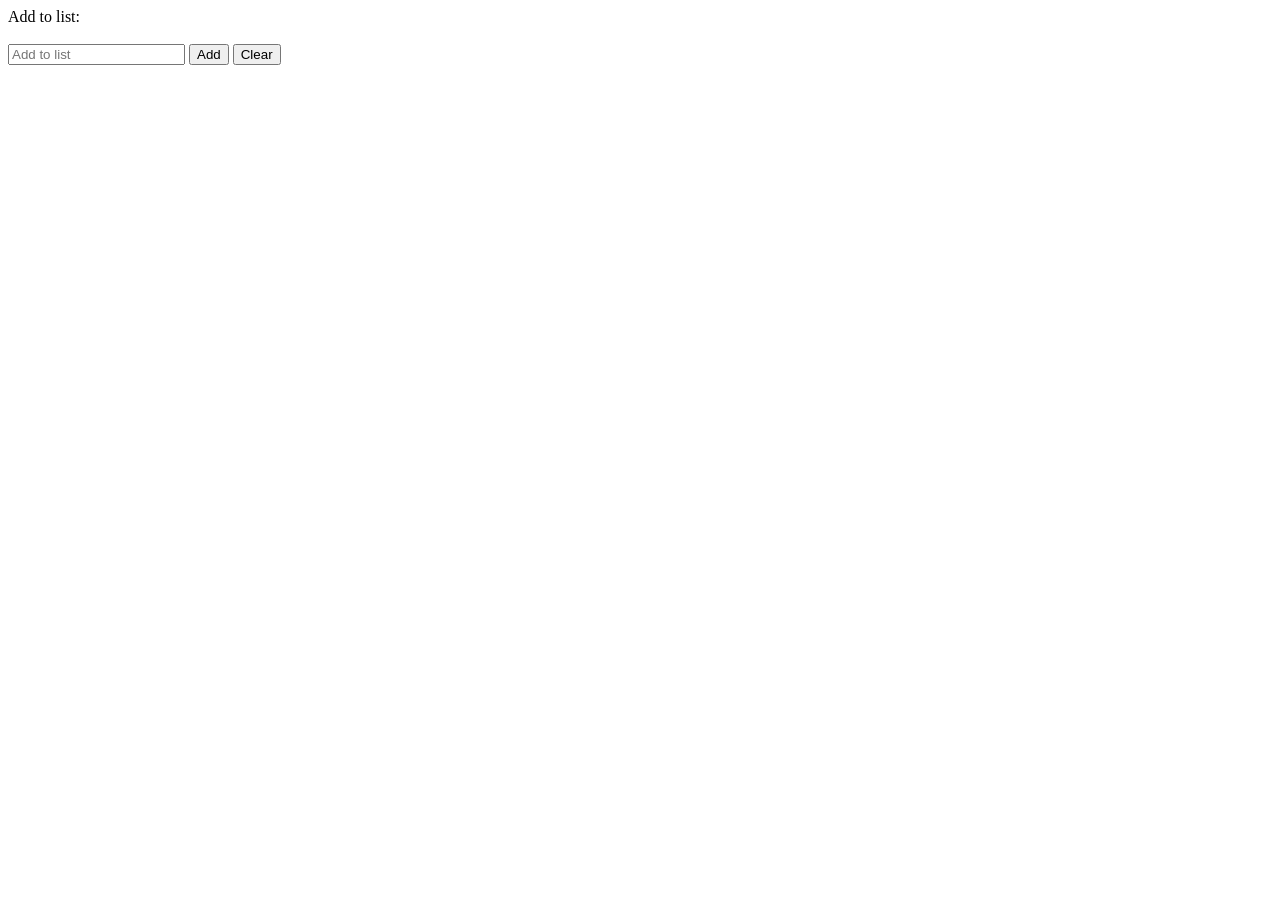
<file: index.html>
<!DOCTYPE html>
<html lang="en">
<head>
    <meta charset="UTF-8">
    <meta name="viewport" content="width=device-width, initial-scale=1.0">
    <title>List</title>
</head>
<body>
    Add to list:
    <span id="errorMsg"></span><br><br>
    <input id="itemname" type="text" name="text" placeholder="Add to list">
    <input id="addBtn" type="button" name="addBtn" value="Add">
    <input id="clearBtn" type="button" name="clearBtn" value="Clear">
    <ul id="root"></ul>
    <script>
        let confirmClear = false;

        const message = document.getElementById("errorMsg");
        const addToListBtn = document.getElementById("addBtn");
        const clearBtn = document.getElementById("clearBtn");
        const root = document.getElementById("root");

        function showMsg(colorName, messageText){
            message.style.color = colorName;
            message.textContent = messageText;
            return;
        }

        function resetClearState(){
            confirmClear = false;
            return;
        }

        addToListBtn.addEventListener("click", (event) => {

            const listItemName = document.getElementById("itemname").value.trim();

            if(confirmClear){
                resetClearState();
            }

            if(!listItemName){
                showMsg("red", "Add an Item to list");
                return;
            }

            const listItem = document.createElement('li');
            listItem.textContent = listItemName;
            listItem.title = "Edit";
            listItem.style.cursor = "pointer";
            root.append(listItem);

            showMsg("green", `Added Item: ${listItemName}`);

            document.getElementById("itemname").value = "";
            return;
        });

        clearBtn.addEventListener("click", (event) => {
            if(!confirmClear){
                showMsg("blue", "Are you sure to clear the list? (Click again to proceed!)");
                confirmClear = true;
                return;
            }

            while(root.firstChild){
                root.removeChild(root.firstChild);
            }
            resetClearState();
            showMsg("green", "Cleared!");
            return;
        });
    </script>
</body>
</html>
</file>
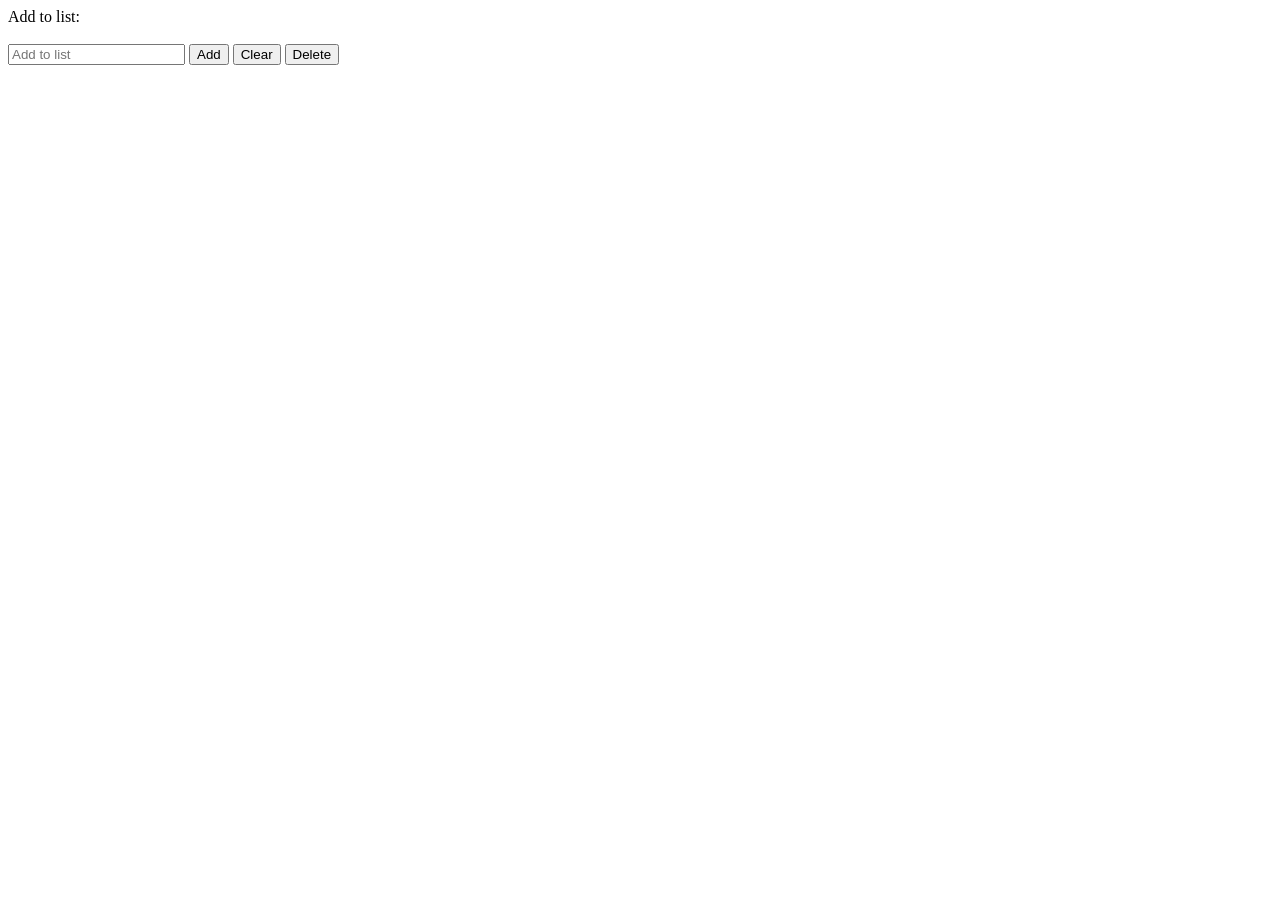
<file: 1-list-with-DOM/index.html>
<!DOCTYPE html>
<html lang="en">
<head>
    <meta charset="UTF-8">
    <meta name="viewport" content="width=device-width, initial-scale=1.0">
    <title>List</title>
</head>
<body>
    <style>
        .hide-edit-mode{
            display: none;
        }
    </style>
    Add to list:
    <span id="errorMsg"></span><br><br>
    <input id="itemname" type="text" name="text" placeholder="Add to list">
    <input id="addBtn" title="Add item to list" type="button" name="addBtn" value="Add">
    <input id="clearBtn" title="Clear list" type="button" name="clearBtn" value="Clear">
    <button id="deleteBtn" title="Enter Delete Mode">Delete</button>
    <ol id="root">
        <span id="editRow" class="hide-edit-mode">
            <input id="editInput" type="text" name="editModeTextField">
            <button id="editBtn" title="Edit Item">Edit</button>
            <button id="cancelBtn" title="Cancel edit action">Cancel</button>
        </span>
    </ol>
    <script>
        let confirmClear = false;       //  Not clearing the list by default
        let editingItem = null;        //   Needs to check if <li> Object element exists, If not it's null (Also null by default) 
        let originalText = null;      //    null by default, when user types in some text, that text will be assigned to originalText
        let isInEditMode = false;     //   BUG FIX 1: was used in root click handler but never declared — caused ReferenceError crash
        let isInDeleteMode = false;
        let confirmDelete = false;

        const message = document.getElementById("errorMsg");
        const addToListBtn = document.getElementById("addBtn");
        const clearBtn = document.getElementById("clearBtn");
        const root = document.getElementById("root");

        // Edit Mode
        const editRow = document.getElementById("editRow");
        const editInput = document.getElementById("editInput");
        const editBtn = document.getElementById("editBtn");
        const cancelBtn = document.getElementById("cancelBtn");
        const deleteBtn = document.getElementById("deleteBtn");

        /**
         * Displays a message on the page with the given color and text.
         * 
         * @param {string} colorName - The color to display the message in.
         * @param {string} messageText - The text to display in the message.
         */
        function showMsg(colorName, messageText){
            message.style.color = colorName;
            message.textContent = messageText;
            return;
        }

        /**
         * Resets the confirmClear state variable to false.
         * This function is used after the user confirms clearing the list or cancels the clear list action.
         */
        function resetClearState(){
            confirmClear = false;
            return;
        }

        /**
         * Resets the previously edited <li> element to its original state.
         * If there is no previously edited element, this function does nothing.
         * 
         * This function is used when the user clicks away from the edited <li> element,
         * effectively cancelling the edit.
         */
        function restorePreviousItem(textToShow){
            // RESTORE previous state for editingItem
            if(!editingItem) return;

            // Restore the <li>'s visible text and styling
                editingItem.textContent = textToShow;
                editingItem.title = "Edit";
                editingItem.style.cursor = "pointer";

                editRow.classList.add("hide-edit-mode");
                // BUG FIX 4: move editRow back into root after every edit so it is never
                // stranded inside a <li> that could get removed by the clear button.
                root.appendChild(editRow);

                editingItem = null;
                isInEditMode = false;   // BUG FIX 1 (cont): reset the flag on exit
        }

        /**
         * Enables edit mode for the given <li> element.
         * If the user is currently editing another <li> element, that element is restored to its original state.
         * The given <li> element is then cleared of its visible text and the edit mode row is appended to it.
         * The user is then shown a message indicating that they are now editing the given <li> element.
         * The user's focus is set to the edit mode text input field.
         * 
         * @param {HTMLLIElement} item - The <li> element to enable edit mode for.
         */
        function enableEditMode(item){
            if(item === editRow) return;

            if(editingItem !== item){
                restorePreviousItem(originalText);
            }

            originalText = item.textContent.trim();

            item.textContent = "";

            editInput.value = originalText;
            editRow.classList.remove("hide-edit-mode");

            item.appendChild(editRow);

            showMsg("orange", `Editing: ${originalText}`);

            editingItem = item;
            editInput.focus();
            return;
        }

        function exitDeleteMode() {
            root.querySelectorAll('li').forEach(li => {
                li.dataset.marked = "false";
                li.style.color = "black";
            });
            isInDeleteMode = false;
            confirmDelete = false;
        }

        function confirmDeletion() {
            const marked = root.querySelectorAll('li[data-marked="true"]');
            if (marked.length === 0) {
                showMsg("red", "No items selected: [EXIT DELETE MODE]");
                exitDeleteMode();
                return;
            }
            if(!confirmDelete){
                showMsg("blue", `sure to delete ${marked.length} items(s)? Click delete again to confirm!`);
                confirmDelete = true;
                return;
            }
            if(confirmDelete){
                confirmDelete = false;
                marked.forEach(li => li.remove());
                showMsg("red", `DELETED: ${marked.length} item(s) and EXIT DELETE MODE`);
                exitDeleteMode();
                return;
            }
        }

        function enableDeleteMode() {
            if (root.querySelectorAll('li').length === 0) {
                showMsg("red", "No items in the list: [CANNOT ENTER DELETE MODE]");
                return;
            }
            isInDeleteMode = true;
            showMsg("red", "Now you can select items to delete: [ENABLED DELETE MODE]");
            root.querySelectorAll('li').forEach(li => {
                li.dataset.marked = "false";
                li.style.color = "purple";
            });
        }

        function addItemToList(name){
            const listItem = document.createElement('li');
            listItem.textContent = name;
            listItem.title = "Edit";
            listItem.style.cursor = "pointer";
            root.append(listItem);

            document.getElementById("itemname").value = "";
        }

        addToListBtn.addEventListener("click", (event) => {

            if(isInDeleteMode){
                isInDeleteMode = false;
                exitDeleteMode();
                showMsg("green", "Exit DELETE MODE")
                return;
            }

            const listItemName = document.getElementById("itemname").value.trim();

            if(confirmClear){
                resetClearState();
            }

            if(!listItemName){
                showMsg("red", "Add an Item to list");
                return;
            }

            // 1. Split the string into an array first
            let listItemArray = listItemName.split(', ');
            let cleanItem = "";
            let count = 0;

            // 2. Loop through each item
            for (let item of listItemArray) {
                cleanItem = item.replace(/[^A-Za-z0-9 ]/g, "").trim();

                // 3. Only add if the item isn't empty after cleaning
                if (cleanItem.length > 0) {
                    addItemToList(cleanItem);
                    count++;
                }
            }

            if(count === 1){
                showMsg("green", `Added ${cleanItem}`);
            } else {
                showMsg("green", `Added +${count} item(s)`);
            }
            return;
        });

        clearBtn.addEventListener("click", (event) => {

            // Remove only <li> elements, leaving the editRow <span> untouched in root.
            const listItems = root.querySelectorAll('li');

            // BUG FIX 4 (cont): if clearing while in edit mode, safely exit first so editRow
            // is moved back to root before we start removing children.
            if(isInEditMode){
                restorePreviousItem(originalText);
            }

            if(isInDeleteMode){
                showMsg("red", "Unable to enter clear state: [DELETE MODE ENABLED - EXIT DELETE MODE FIRST]");
                return;
            }

            if(listItems.length === 0){
                showMsg("red","Nothing to clear");
                return;
            }

            if(!confirmClear){
                showMsg("blue", "Are you sure to clear the list? (Click again to proceed!)");
                confirmClear = true;
                return;
            }

            listItems.forEach(li => root.removeChild(li));

            resetClearState();
            showMsg("green", "Cleared!");
            return;
        });

        root.addEventListener("click", (event) => {
            // BUG FIX 2: clicks from inside editRow (the input, Edit btn, Cancel btn) bubble up
            // to root and would re-trigger enableEditMode. Guard against that here.
            if(confirmClear){
                resetClearState();
            }
            if(event.target.closest('#editRow')) return;

            const listItemClicked = event.target.closest('li');
            
            if(isInDeleteMode){
                if(!listItemClicked){
                    return;
                }
                if (listItemClicked.dataset.marked === "true") {
                    listItemClicked.dataset.marked = "false";
                    listItemClicked.style.color = "purple";
                } else {
                    listItemClicked.dataset.marked = "true";
                    listItemClicked.style.color = "red";
                }
                return;
            }

            if(!listItemClicked){
                showMsg("red", `Nothing to edit: ${listItemClicked}`);
                return;
            }
            if(!isInEditMode){
                isInEditMode = true;
                enableEditMode(listItemClicked);
                return;
            }
            return;
        });

        cancelBtn.addEventListener("click", (event) => {
            restorePreviousItem(originalText);
            showMsg("green", `Restored: ${originalText} - [CANCELED EDIT]`);
        });

        editBtn.addEventListener("click", (event) => {
            if(!editInput.value.trim()){
                showMsg("red", `Update the ${originalText} item to edit`);
                return;
            }
            // BUG FIX 3: save both values before calling restorePreviousItem, because that
            // function sets editingItem = null and isInEditMode = false, and the message
            // needs the old originalText captured first.
            const oldText = originalText;
            const newText = editInput.value.trim();
            restorePreviousItem(newText);
            showMsg("green", `Updated: [${oldText}] to [${newText}]`);
        });

        deleteBtn.addEventListener("click", (event) => {
            
            if(!isInDeleteMode) {
                enableDeleteMode();
                return;
            }

            if(isInDeleteMode){
                confirmDeletion();
            }

            if(confirmClear){
                resetClearState();
            }
        });

    </script>
</body>
</html>
</file>
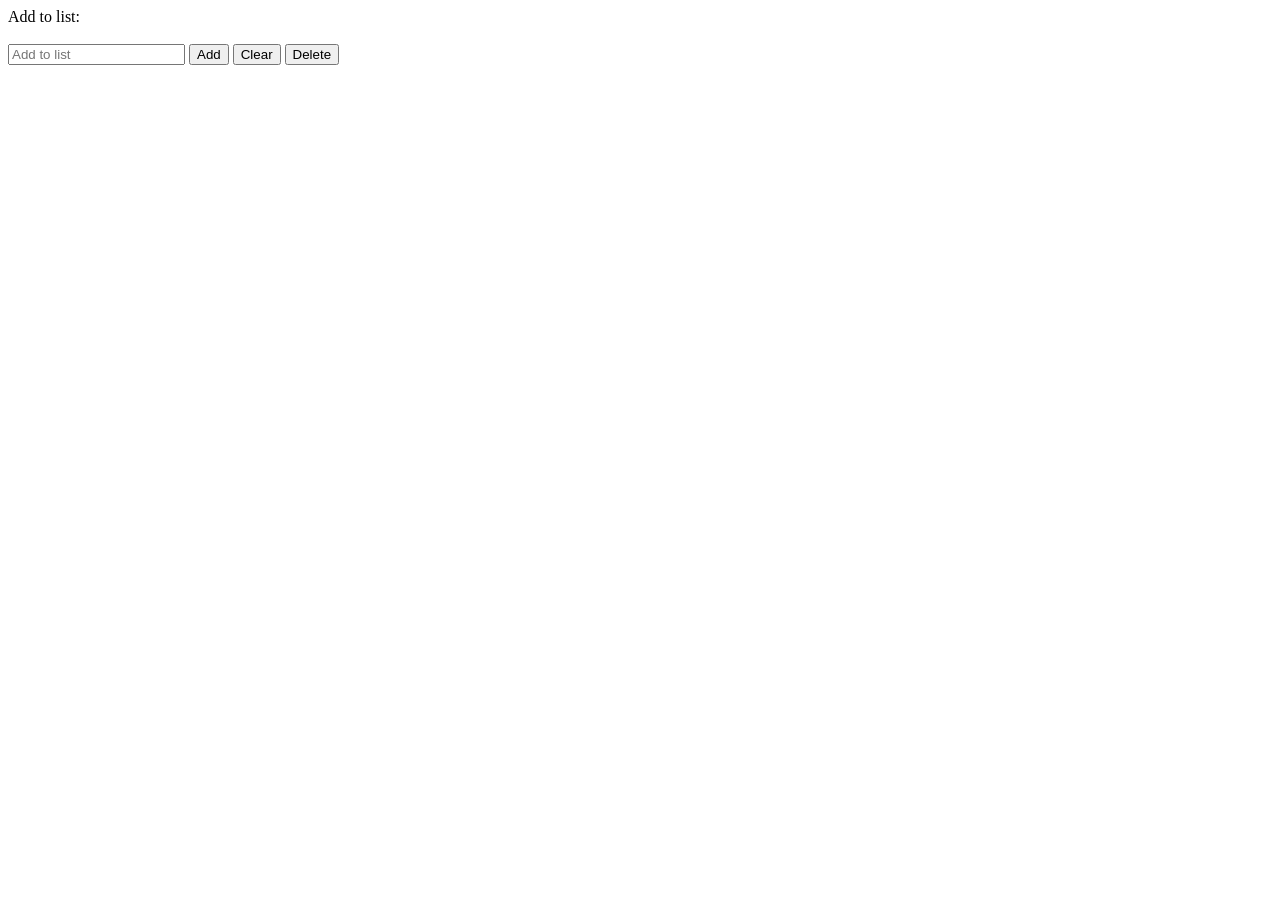
<file: list-app-state-first/index.html>
<!DOCTYPE html>
<html lang="en">
<head>
    <meta charset="UTF-8">
    <meta name="viewport" content="width=device-width, initial-scale=1.0">
    <title>List</title>

    <!-- JS -->
    <script defer src="./assets/js/state.js"></script>
    <script defer src="./assets/js/domRefferences.js"></script>
    <script defer src="./assets/js/functions.js"></script>
    <script defer src="./assets/js/eventListener.js"></script>
    <script defer src="./assets/js/reducer.js"></script>
    <script defer src="./assets/js/render.js"></script>
</head>
<body>
    <link rel="stylesheet" href="./assets/css/edit-mode.css">
    Add to list:
    <span id="errorMsg"></span><br><br>
    <input id="itemname" type="text" name="text" placeholder="Add to list">
    <input id="addBtn" title="Add item to list" type="button" name="addBtn" value="Add">
    <input id="clearBtn" title="Clear list" type="button" name="clearBtn" value="Clear">
    <button id="deleteBtn" title="Enter Delete Mode">Delete</button>
    <ol id="root">
        <span id="editRow" class="hide-edit-mode">
            <input id="editInput" type="text" name="editModeTextField">
            <button id="editBtn" title="Edit Item">Edit</button>
            <button id="cancelBtn" title="Cancel edit action">Cancel</button>
        </span>
    </ol>
</body>
</html>
</file>
<file: list-app-state-first/assets/css/edit-mode.css>
.hide-edit-mode{
    display: none;
}
</file>
